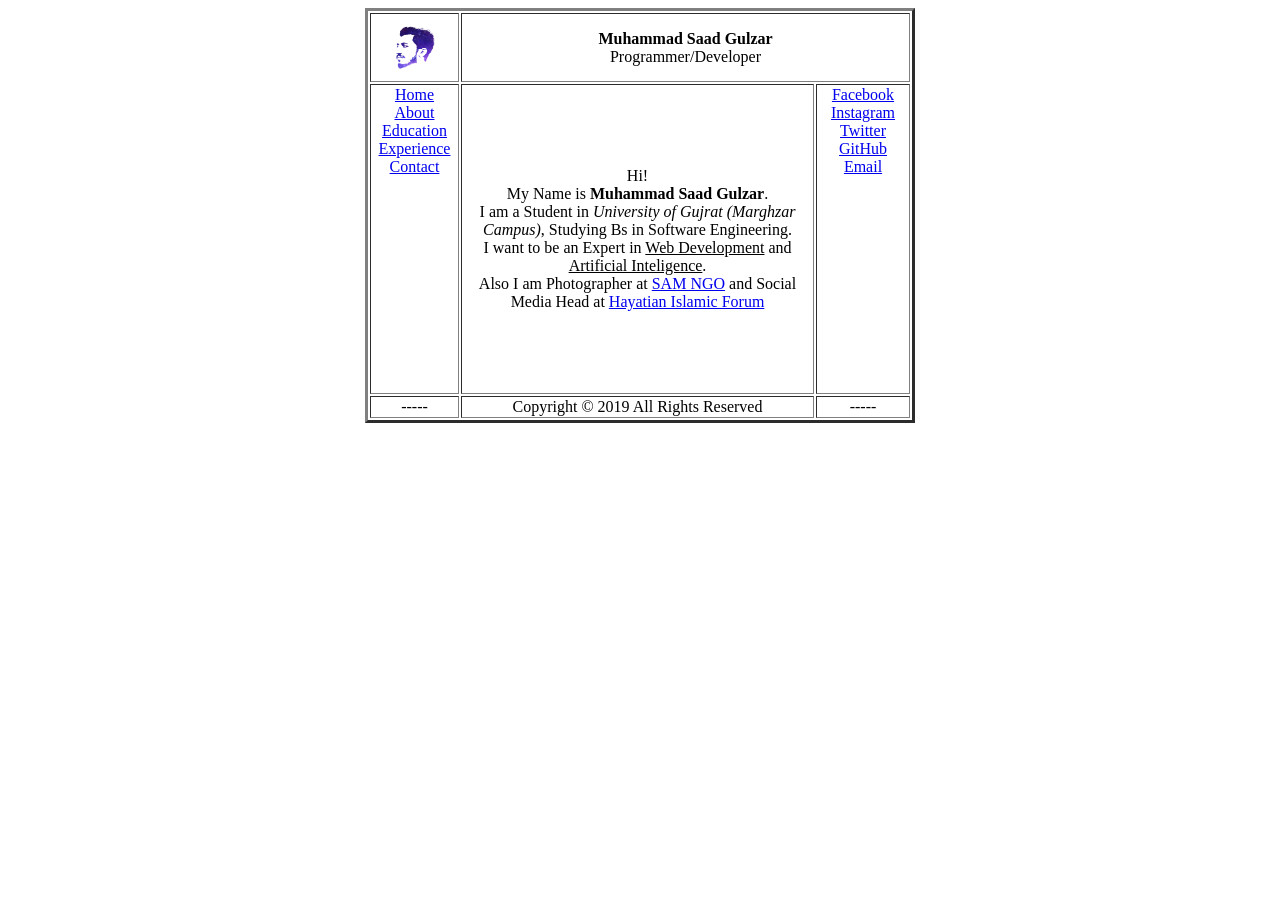
<file: About.html>
<html>
	<head>
		<title>Assignment 1</title>
	</head>
<body>
	<table border="3" width="550px" align="center" >
		<tr height="65px" align="center" >
			<td width="70px ">
				<img height="65px" width="70px" src="mylogowhite.png"/>
			</td>
			<td colspan="3" align="center" valign="center"><b>Muhammad Saad Gulzar</b></br>Programmer/Developer</td>
		</tr>
		<tr height="310px">
			<td valign="top" align="center" width="85px" >
				<a href="https://isaadgulzar.github.io/">Home</a></br>
				<a href="./About.html">About</a></br>
				<a href="./Edu.html">Education</a></br>
				<a href="./Exp.html">Experience</a></br>
				<a href="./Contact.html">Contact</a></br>
			</td>
			<td colspan="2" align="center" >
				Hi!</br>My Name is <b>Muhammad Saad Gulzar</b>.</br>I am a Student in <i>University of Gujrat (Marghzar Campus)</i>,
				Studying Bs in Software Engineering.</br>I want to be an Expert in <u>Web Development</u> and <u>Artificial Inteligence</u>.
				</br>Also I am Photographer at <a href="https://web.facebook.com/SamSituationalAffectManagement/" target="_blank">
				SAM NGO</a> and Social Media Head at <a href="https://web.facebook.com/Hif.uog/" target="_blank">Hayatian Islamic Forum</a>
			</td>
				<td valign="top" align="center" width="85px" >
					<a href="https://facebook.com/isaadgulzar" target="_blank">Facebook</a></br>
					<a href="https://instagram.com/isaadgulzar" target="_blank">Instagram</a></br>
					<a href="https://twitter.com/isaadgulzar" target="_blank">Twitter</a></br>
					<a href="https://github.com/isaadgulzar" target="_blank">GitHub</a></br>
					<a href="mailto:isaadgulzar@outlook.com" target="_blank">Email</a>
				</td>
		</tr>
		<tr height="20px" align="center">
			<td width="70px">-----</td>
			<td width="175px" colspan="2" >Copyright &copy 2019  All Rights Reserved </td>
			<td width="90px">-----</td>
		</tr>
	</table>
</body>
</html>
</file>
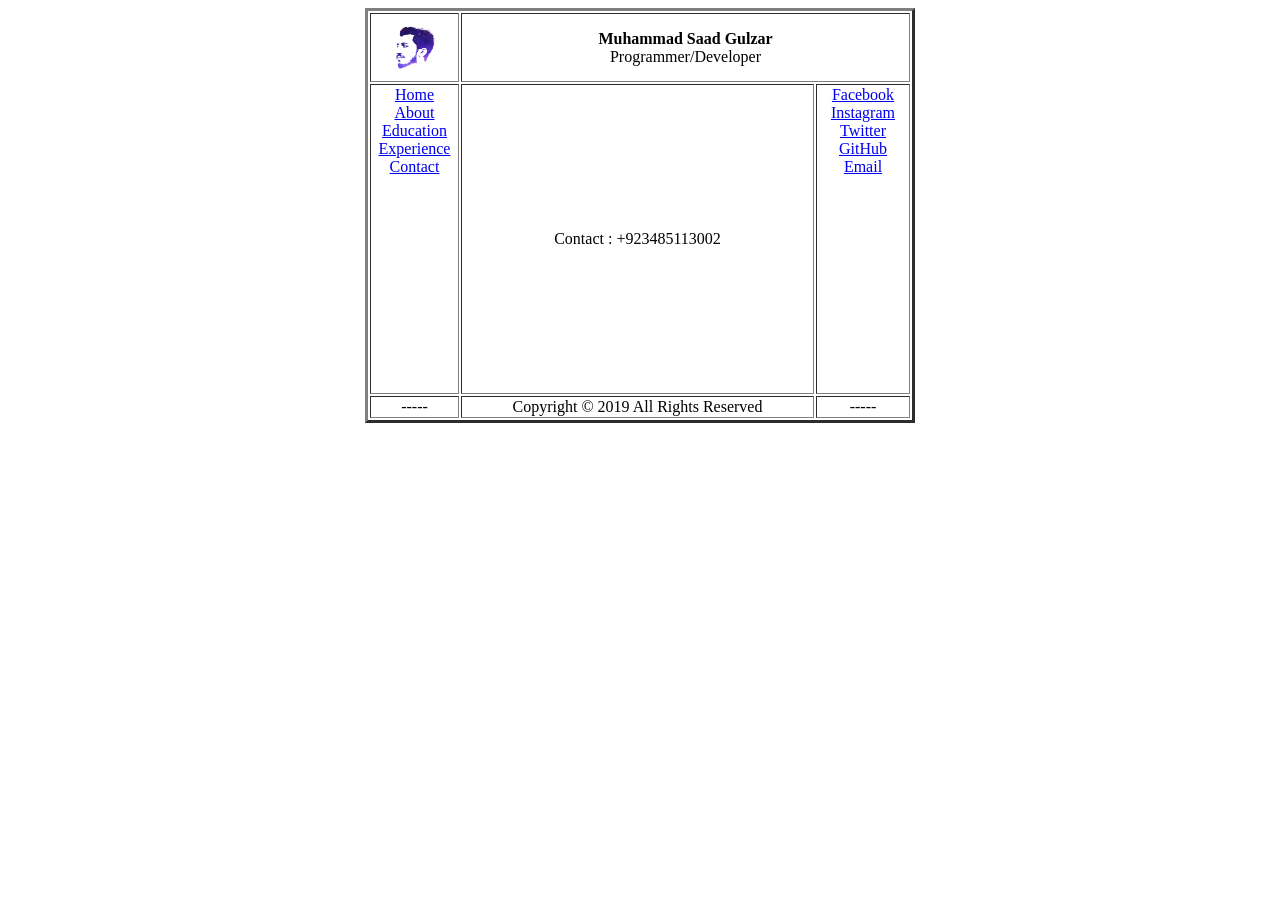
<file: Contact.html>
<html>
	<head>
		<title>Assignment 1</title>
	</head>
<body>
	<table border="3" width="550px" align="center" >
		<tr height="65px" align="center" >
			<td width="70px ">
				<img height="65px" width="70px" src="mylogowhite.png"/>
			</td>
			<td colspan="3" align="center" valign="center"><b>Muhammad Saad Gulzar</b></br>Programmer/Developer</td>
		</tr>
		<tr height="310px" >
			<td valign="top" align="center" width="85px" >
				<a href="https://isaadgulzar.github.io/">Home</a></br>
				<a href="./About.html">About</a></br>
				<a href="./Edu.html">Education</a></br>
				<a href="./Exp.html">Experience</a></br>
				<a href="./Contact.html">Contact</a></br>
			</td>
					<td colspan="2" align="center"> Contact : +923485113002</td>
				<td valign="top" align="center" width="85px" > 
					<a href="https://facebook.com/isaadgulzar" target="_blank">Facebook</a></br>
					<a href="https://instagram.com/isaadgulzar" target="_blank">Instagram</a></br>
					<a href="https://twitter.com/isaadgulzar" target="_blank">Twitter</a></br>
					<a href="https://github.com/isaadgulzar" target="_blank">GitHub</a></br>
					<a href="mailto:isaadgulzar@outlook.com" target="_blank">Email</a>
				</td>
		</tr>
		<tr height="20px" align="center">
			<td width="70px">-----</td>
			<td width="175px" colspan="2" >Copyright &copy 2019  All Rights Reserved </td>
			<td width="90px">-----</td>
		</tr>
	</table>
</body>
</html>
</file>
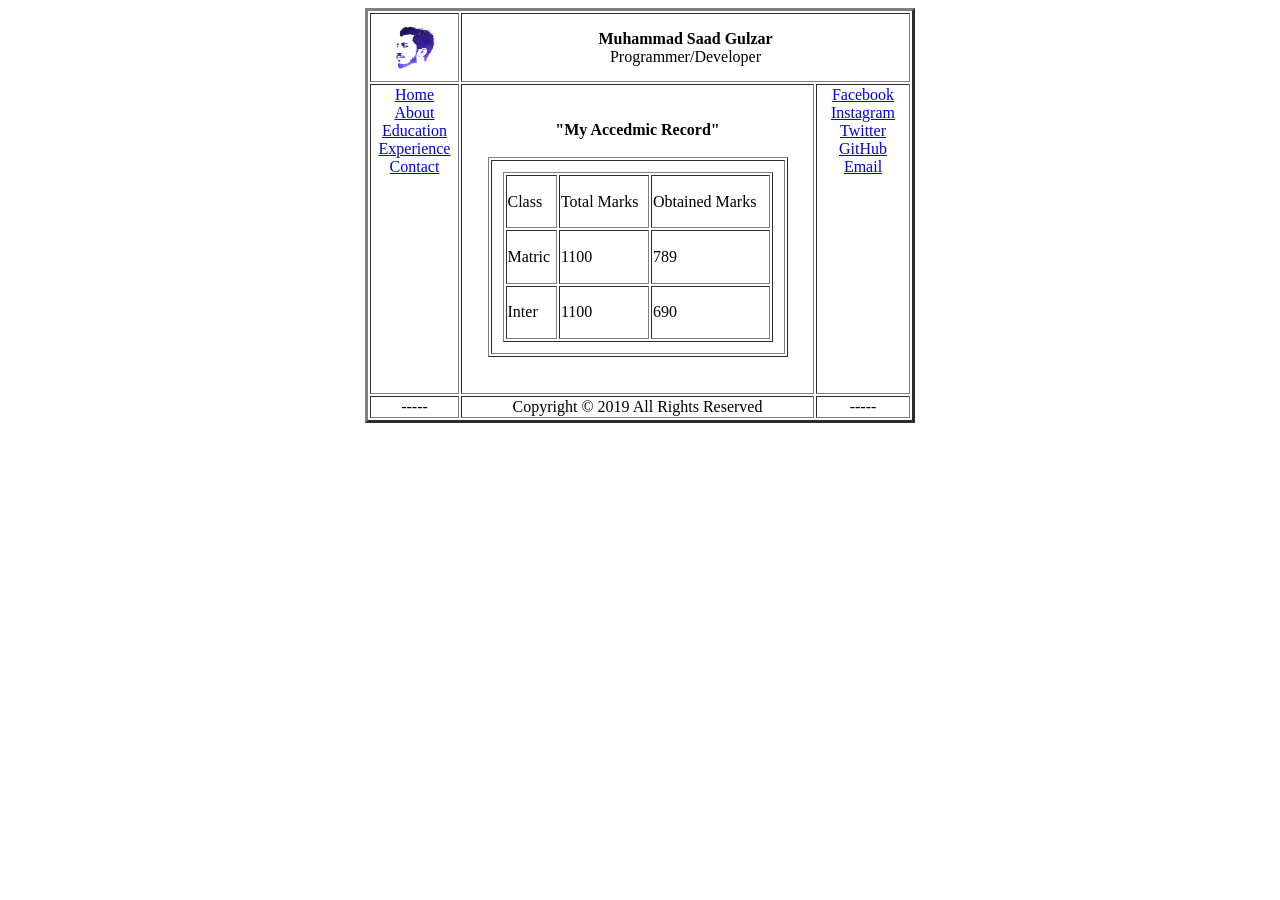
<file: Edu.html>
<html>
	<head>
		<title>Assignment 1</title>
	</head>
<body>
	<table border="3" width="550px" align="center" >
		<tr height="65px" align="center" >
			<td width="70px ">
				<img height="65px" width="70px" src="mylogowhite.png"/>
			</td>
			<td colspan="3" align="center" valign="center"><b>Muhammad Saad Gulzar</b></br>Programmer/Developer</td>
		</tr>
		<tr height="310px">
			<td valign="top" align="center" width="85px" >
				<a href="https://isaadgulzar.github.io/">Home</a></br>
				<a href="./About.html">About</a></br>
				<a href="./Edu.html">Education</a></br>
				<a href="./Exp.html">Experience</a></br>
				<a href="./Contact.html">Contact</a></br>
			</td>
					<td colspan="2" Align="center" >
				<table border="1" height="200px" width="300px" align="Center">
				<tr>
					<span> <b> "My Accedmic Record" </b> </span></br></br>
					<td>
						<table border="1" height="170" width="270px" align="Center">
							<tr>
								<td>Class</td>
								<td>Total Marks</td>
								<td>Obtained Marks</td>
							</tr>
							<tr>
								<td>Matric</td>
								<td>1100</td>
								<td>789</td>
							</tr>
							<tr>
								<td>Inter</td>
								<td>1100</td>
								<td>690</td>
							</tr>
						</table>
					</td>
				</tr>
				</table>
				
				
			</td>
				<td valign="top" align="center" width="85px" > 
					<a href="https://facebook.com/isaadgulzar" target="_blank">Facebook</a></br>
					<a href="https://instagram.com/isaadgulzar" target="_blank">Instagram</a></br>
					<a href="https://twitter.com/isaadgulzar" target="_blank">Twitter</a></br>
					<a href="https://github.com/isaadgulzar" target="_blank">GitHub</a></br>
					<a href="mailto:isaadgulzar@outlook.com" target="_blank">Email</a>
				</td>
		</tr>
		<tr height="20px" align="center">
			<td width="70px">-----</td>
			<td width="175px" colspan="2" >Copyright &copy 2019  All Rights Reserved </td>
			<td width="90px">-----</td>
		</tr>
	</table>
</body>
</html>
</file>
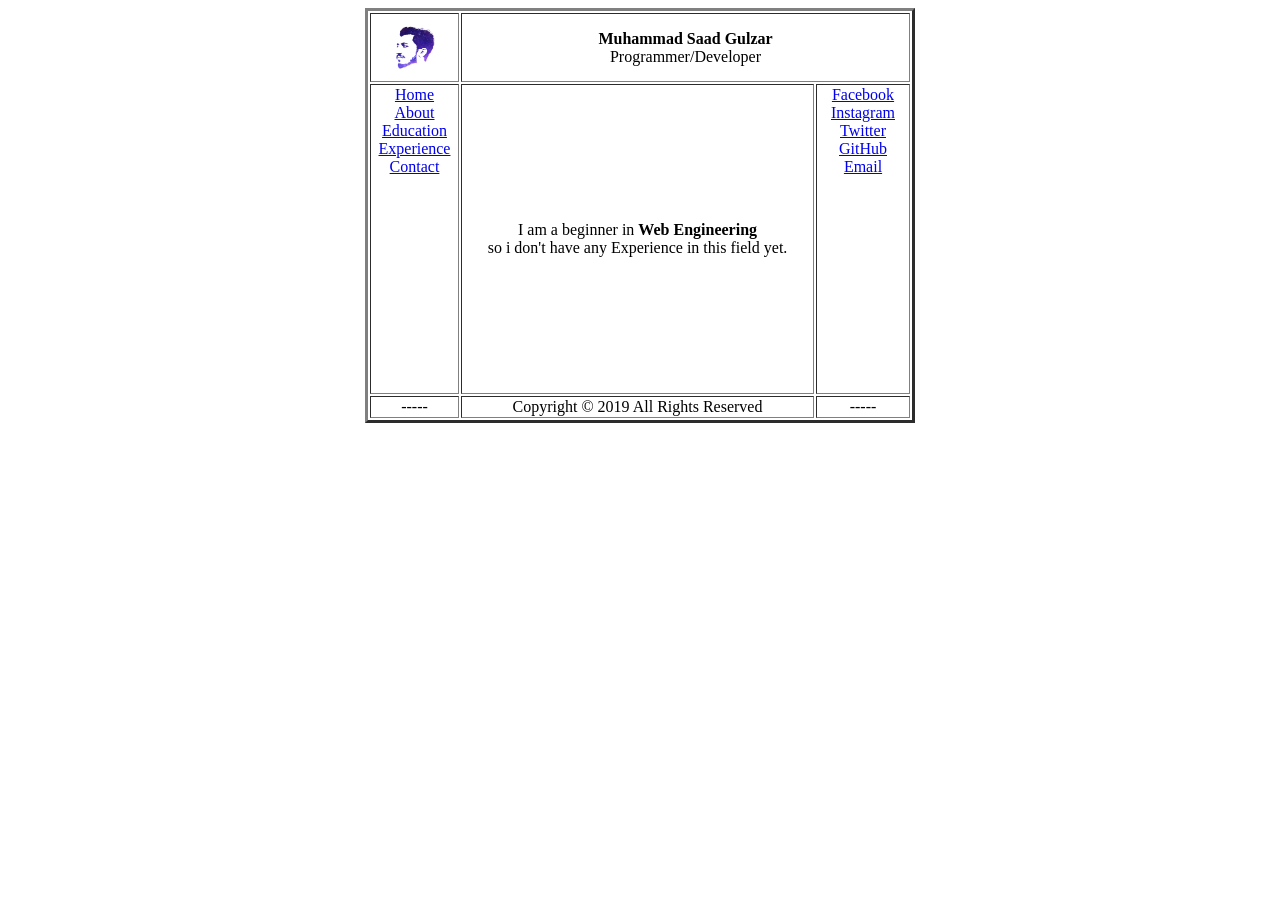
<file: Exp.html>
<html>
	<head>
		<title>Assignment 1</title>
	</head>
<body>
	<table border="3" width="550px" align="center" >
		<tr height="65px" align="center" >
			<td width="70px ">
				<img height="65px" width="70px" src="mylogowhite.png"/>
			</td>
			<td colspan="3" align="center" valign="center"><b>Muhammad Saad Gulzar</b></br>Programmer/Developer</td>
		</tr>
		<tr height="310px">
			<td valign="top" align="center" width="85px" >
				<a href="https://isaadgulzar.github.io/">Home</a></br>
				<a href="./About.html">About</a></br>
				<a href="./Edu.html">Education</a></br>
				<a href="./Exp.html">Experience</a></br>
				<a href="./Contact.html">Contact</a></br>
			</td>
			<td colspan="2" align="center" > I am a beginner in <b>Web Engineering</b></br>so i don't have any Experience in this field yet.</td>
				<td valign="top" align="center" width="85px" >
					<a href="https://facebook.com/isaadgulzar" target="_blank">Facebook</a></br>
					<a href="https://instagram.com/isaadgulzar" target="_blank">Instagram</a></br>
					<a href="https://twitter.com/isaadgulzar" target="_blank">Twitter</a></br>
					<a href="https://github.com/isaadgulzar" target="_blank">GitHub</a></br>
					<a href="mailto:isaadgulzar@outlook.com" target="_blank">Email</a>
				</td>
		</tr>
		<tr height="20px" align="center">
			<td width="70px">-----</td>
			<td width="175px" colspan="2" >Copyright &copy 2019  All Rights Reserved </td>
			<td width="90px">-----</td>
		</tr>
	</table>
</body>
</html>
</file>
